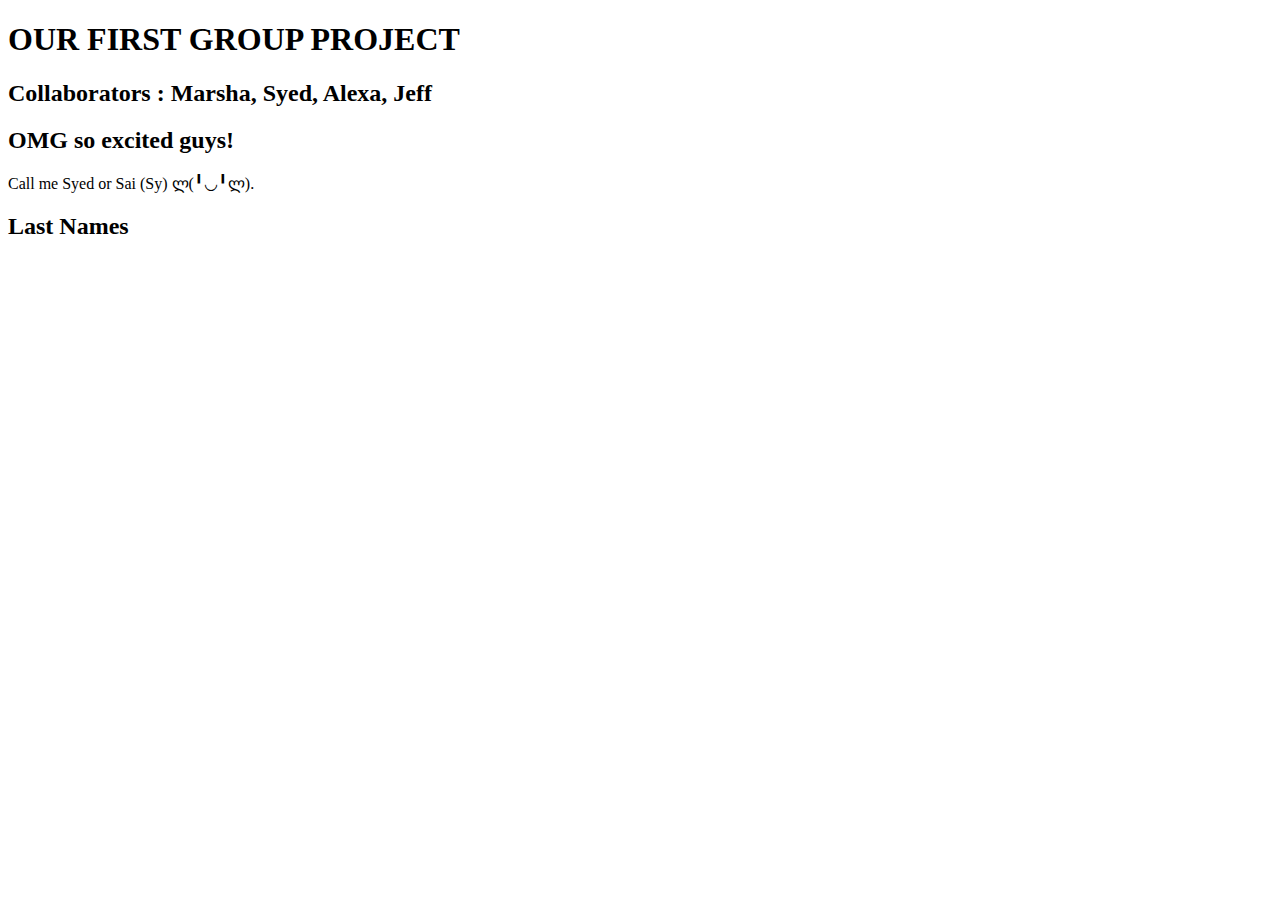
<file: index1.html>
<!DOCTYPE html>
<html>
<head>
	<title>First Project</title>
</head>
<body>

<h1>OUR FIRST GROUP PROJECT</h1>
<h2> Collaborators : Marsha, Syed, Alexa, Jeff </h2>
<h2> OMG so excited guys!</h2>
<p>Call me Syed or Sai (Sy) ლ(╹◡╹ლ).</p>
<h2>Last Names</h2>
</body>
</html>
</file>
